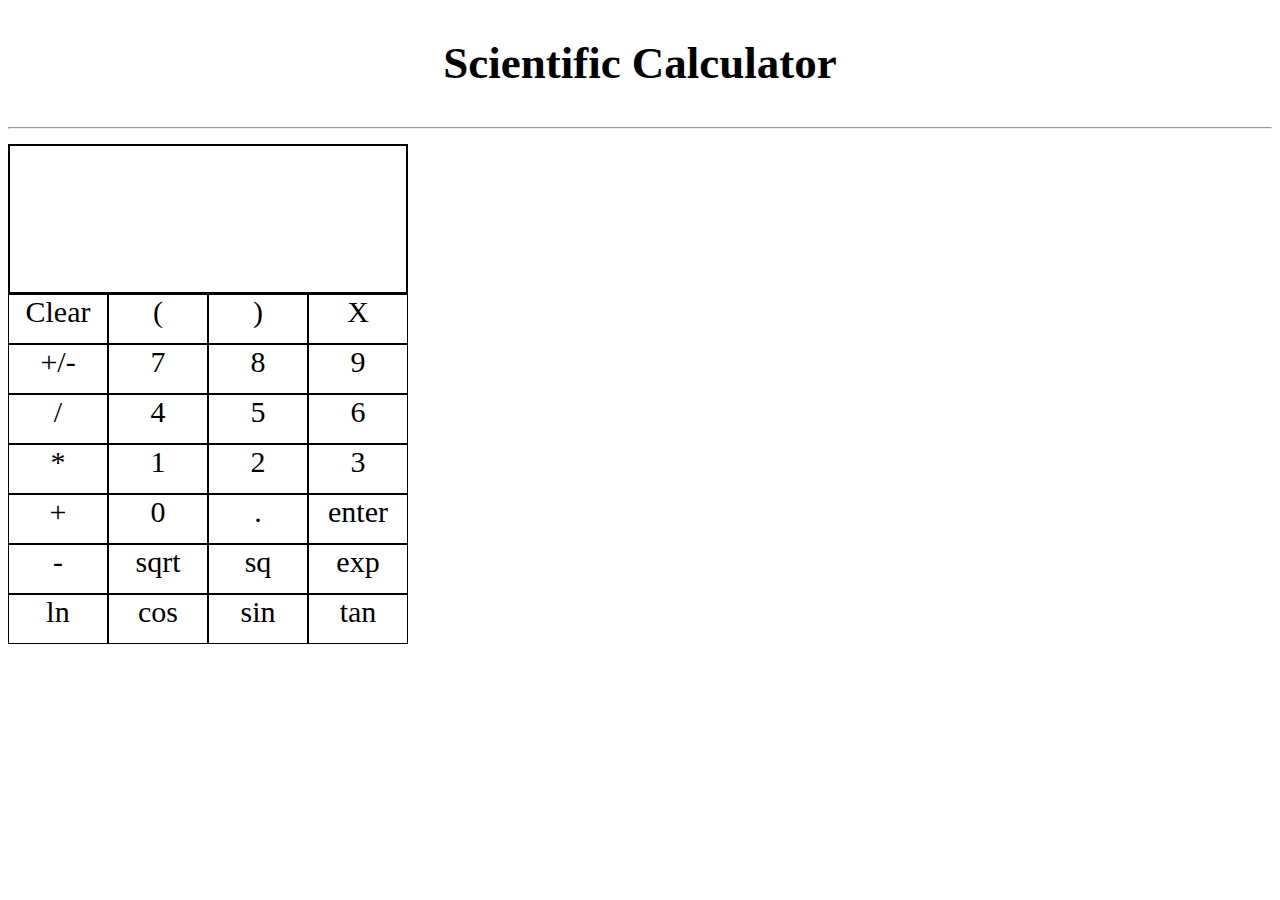
<file: Scientific Calculator/index.html>
<!DOCTYPE html>
<html lang="en">

<head>
    <meta charset="UTF-8">
    <meta name="viewport" content="width=device-width, initial-scale=1.0">
    <title>Document</title>
    <link rel="stylesheet" href="index.css">
   
</head>

<body>
    <h2 style="text-align: center;">Scientific Calculator</h2>
    <hr>
    <div id="display"></div>
    <div id="grid">
        <div class="button" onclick="clearDisplay()">Clear</div>
        <div class="button" onclick="addChar('(')">(</div>
        <div class="button" onclick="addChar(')')">)</div>
        <div class="button" onclick="deleteChar('')">X</div>
        <div class="button" onclick="ChangeSign('')">+/-</div>
        <div class="button" onclick="addChar('7')">7</div>
        <div class="button" onclick="addChar('8')">8</div>
        <div class="button" onclick="addChar('9')">9</div>
        <div class="button" onclick="addChar('/')">/</div>
        <div class="button" onclick="addChar('4')">4</div>
        <div class="button" onclick="addChar('5')">5</div>
        <div class="button" onclick="addChar('6')">6</div>
        <div class="button" onclick="addChar('*')">*</div>
        <div class="button" onclick="addChar('1')">1</div>
        <div class="button" onclick="addChar('2')">2</div>
        <div class="button" onclick="addChar('3')">3</div>
        <div class="button" onclick="addChar('+')">+</div>
        <div class="button" onclick="addChar('0')">0</div>
        <div class="button" onclick="addChar('.')">.</div>
        <div id="equal" class="button" onclick="if(checkExpression()){compute()}">enter</div>
        <!-- Expression is valid or not -->
        <div class="button" onclick="addChar('-')">-</div>
        <div class="button" onclick="if(validExpression()){sqrt()}">sqrt</div> <!-- Expression is valid or not -->
        <div class="button" onclick="if(checkExpression()){sq()}">sq</div>
        <div class="button" onclick="if(validExpression()){exp()}">exp</div>
        <div class="button" onclick="if(validExpression()){ln()}">ln</div>
        <div class="button" onclick="if(validExpression()){cos()}">cos</div>
        <div class="button" onclick="if(validExpression()){sin()}">sin</div>
        <div class="button" onclick="if(validExpression()){tan()}">tan</div>
    </div>
    <script src="index.js"></script>
</body>

</html>
</file>
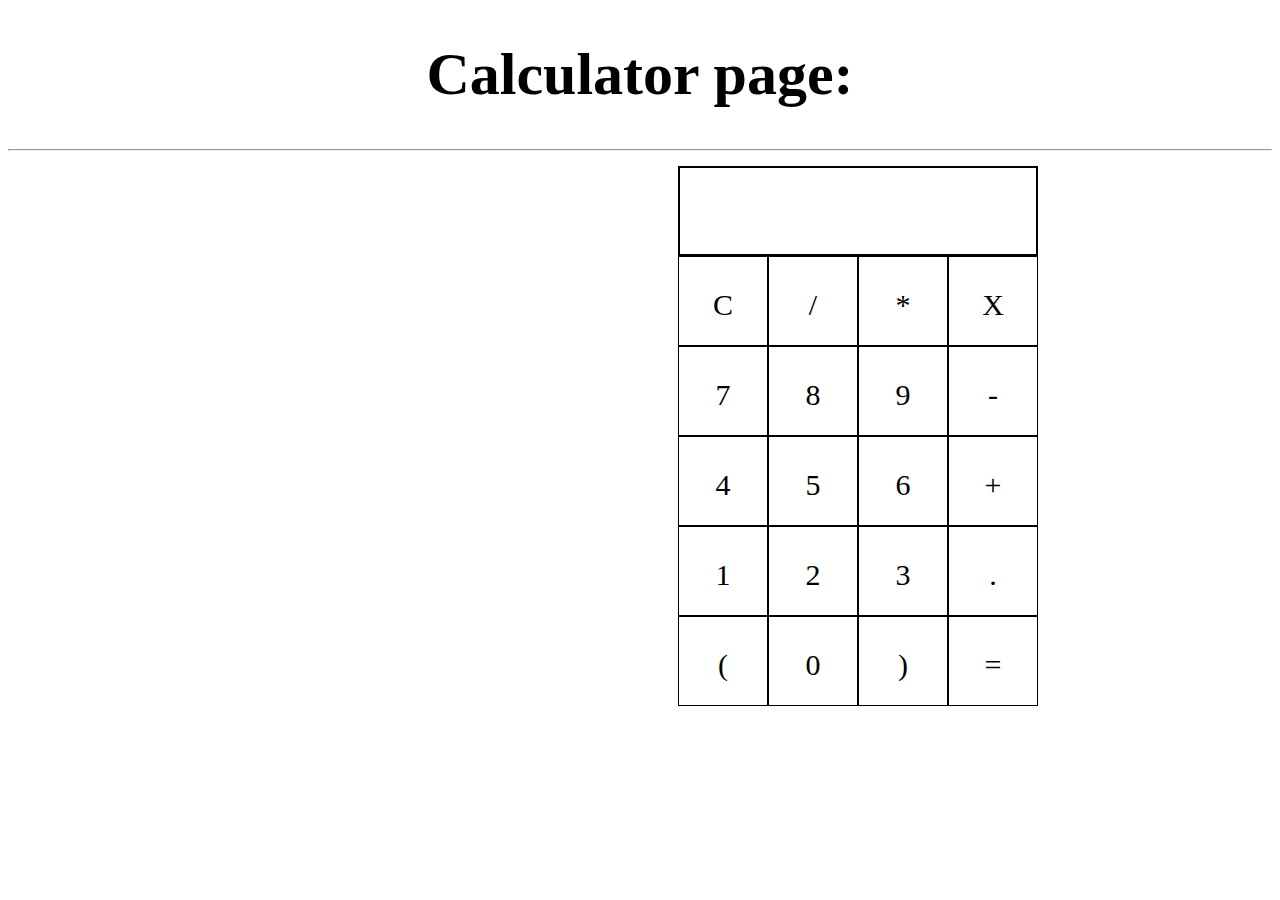
<file: simple Calculator/index.html>
<!DOCTYPE html>
<html lang="en">
<head>
    <meta charset="UTF-8">
    <meta name="viewport" content="width=device-width, initial-scale=1.0">
    <title>Calculator</title>
<link rel="stylesheet" href="index.css">
</head>
<body>
    <h1>Calculator page:</h1>
    <hr>
    <div id="display"></div>
    <div id="grid">
        <div class="button">C</div>
        <div class="button">/</div>
        <div class="button">*</div>
        <div class="button">X</div>
        <div class="button">7</div>
        <div class="button">8</div>
        <div class="button">9</div>
        <div class="button">-</div>
        <div class="button">4</div>
        <div class="button">5</div>
        <div class="button">6</div>
        <div class="button">+</div>
        <div class="button">1</div>
        <div class="button">2</div>
        <div class="button">3</div>
        <div class="button">.</div>
        <div class="button">(</div>
        <div class="button">0</div>
        <div class="button">)</div>
        <div class="button">=</div>
    </div>
    <script src="index.js"></script>
</body>
</html>
</file>
<file: Scientific Calculator/index.css>
html {
    font-size: 30px;
}

h1 {
    text-align: center;
}

* {
    box-sizing: border-box;
}

#grid {
    display: flex;
    flex-wrap: wrap;
    width: 420px;
    /* margin-left: 670px; */

}

#display {

    width: 400px;
    border: 2px solid black;
    height: 150px;
}

.button {
    border: 1px solid black;
    width: 100px;
    height: 50px;
    text-align: center;
}
div[id="equal"]:hover{
    background-color: aqua;
 }

#grid>*:hover{
    background-color: blue;
    cursor: pointer;
}
</file>
<file: simple Calculator/index.css>
html{
    font-size: 30px;
}
h1{
    text-align: center;
}
* {
    box-sizing: border-box;
}
#grid{
    display: flex;
    flex-wrap: wrap;
    width: 360px;
    margin-left: 670px;
}
#grid>*{
    flex-basis: 24.33%;
    /* we can set the width as well instead of flex basis  */
    flex-shrink: 0;
    /*  If the size of all flex items is larger than the flex container, items shrink to fit according to flex-shrink */
    flex-grow: 1;
    /* how much of the flex container's remaining space should be assigned to the flex item's main size */
    height: 90px;
    border: 1px solid black;
    text-align: center;
    line-height: 95px;
}

input::-webkit-outer-spin-button,
input::-webkit-inner-spin-button {
    -webkit-appearance: none;
}

#grid>*:hover {
    background-color: black;
    color: white;
}

#grid>div:last-of-type:hover {
    background-color: red;
    color: white;
}


#display {
    width: 360px;
    height: 90px;
    border: 2px solid black;
    margin-left: 670px;

}
</file>
